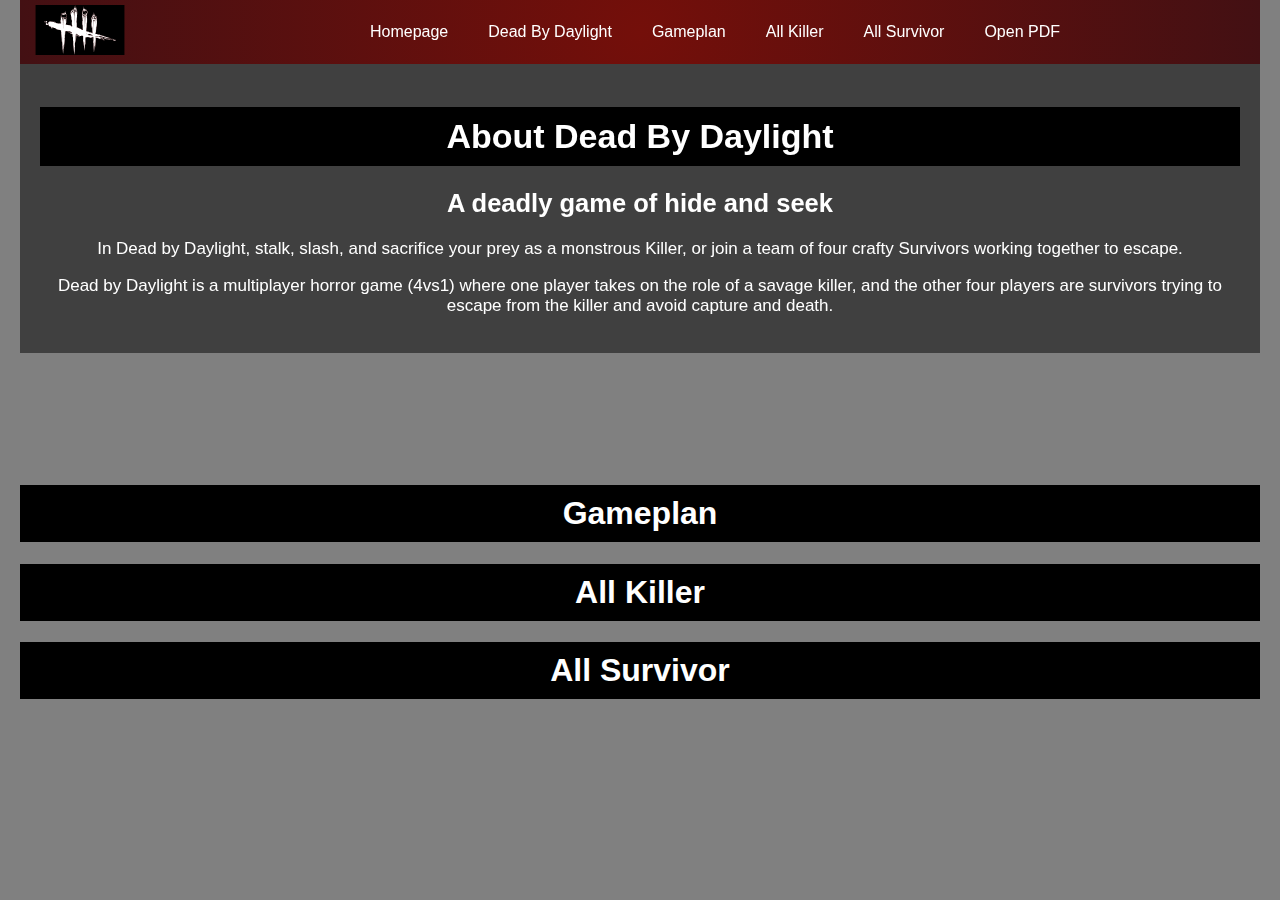
<file: index_amir.html>
<!DOCTYPE html>
<html lang="en">
<head>
    <meta charset="UTF-8">
    <meta name="viewport" content="width=device-width, initial-scale=1.0">
    <title>DBD SPACE</title>
    <meta name="description" content="DBD Space is about the game DBD">
    <meta name="keywords" content="Horror, Game">
    <link rel="icon" href="src/icon.ico" type="image/x-icon" class="logo">
    <link rel="stylesheet" href="styles.css">
</head>
<body>

    <header>
        <nav>
            <div class="nav-container">
                <div>
                    <svg id="svgImg" width="100" height="50" xmlns="http://www.w3.org/2000/svg">
                        <image width="100" height="50" href="src/dbd_logo.svg"/>
                    </svg>
                </div>
                <ul>
                    <li><a href="../index.html">Homepage</a></li>
                    <li><a href="#game">Dead By Daylight</a></li>
                    <li><a href="#gameplan" onclick="showGameplan()">Gameplan</a></li>
                    <li><a href="#killer" onclick="showKillers()">All Killer</a></li>
                    <li><a href="#survivor" onclick="showSurvivors()">All Survivor</a></li>
                    <li><a href="src/DeadByDaylight_introduction.pdf" target="_blank">Open PDF</a></li>
                </ul>
            </div>
        </nav>
    </header>

    <main>
        <section id="game">
            <div class="about-section">
                <div class="video-background">
                    <iframe 
                        src="https://www.youtube.com/embed/EHxoiz7EhN4?autoplay=1&mute=1&loop=1&playlist=EHxoiz7EhN4">
                    </iframe>
                </div>
                <div class="content">
                    <h1>About Dead By Daylight</h1>
                    <h2>A deadly game of hide and seek</h2>
                    <p>In Dead by Daylight, stalk, slash, and sacrifice your prey as a monstrous Killer, or join a team of four crafty Survivors working together to escape.</p>
                    <p>Dead by Daylight is a multiplayer horror game (4vs1) where one player takes on the role of a savage killer, and the other four players are survivors trying to escape from the killer and avoid capture and death.</p>
                </div>
            </div>
        </section>

        <section id="gameplan">
            <h1 onclick="toggleSection(this)">Gameplan</h1>
            <div class="collapsibleContent">
                <canvas id="myCanvas" width="2500" height="50"></canvas>
        
                <h2 class="gamePlanHeader">Choose Your Side</h2>
                <div class="image-grid_gameplan">
                    <img src="survivor/survivorImages/ada_wong.png" alt="Choose Survivor" onclick="handleImageClick(this)">
                    <img src="killer/killerimages/trapper.png" alt="Choose Killer" onclick="handleImageClick(this)">
                </div>
                <div id="additionalContent">
                    <div id="killerContent">
                        <h2>Killer Gameplan Basics</h2>
                        <p>Though every Killer is unique their goals remain the same. Pick Survivors off one-by-one and sacrifice them to The Entity. Here are the basics to get you started.</p>
                        <div class="gameplan-basics-grid">
                            <div> 
                                <h3>Hunt</h3>
                                <iframe class="gameplanIframeSettings" src="https://www.youtube.com/embed/nSwlglFpEes?autoplay=1&mute=1&loop=1&playlist=nSwlglFpEes&controls=0&modestbranding=1"></iframe>
                                <div class="text-field">
                                    Survivors need to repair generators around the map to power up the Exit Gates and escape. Patrol and damage these generators as you search for your next victim. Keep an eye out for noise alerts created when Survivors fail generator and healing skill checks or perform rushed actions like vaulting through windows.
                                </div>
                            </div>
                            <div>
                                <h3>Chase</h3>
                                <iframe class="gameplanIframeSettings" src="https://www.youtube.com/embed/BGFLq6fr-Ec?autoplay=1&mute=1&loop=1&playlist=BGFLq6fr-Ec&controls=0&modestbranding=1"></iframe>
                                <div class="text-field">
                                    As Survivors run for their lives, they’ll leave scratch marks for you to follow. Should the trail go cold, check nearby lockers where they may be hiding. Survivors will try to elude you by vaulting through windows, blinding you with flashlights, and dropping pallets in your path. Think ahead, close the distance, and strike.
                                </div>
                            </div>
                            <div>
                                <h3>Hook</h3>
                                <iframe class="gameplanIframeSettings" src="https://www.youtube.com/embed/oJayQUCDVTA?autoplay=1&mute=1&loop=1&playlist=oJayQUCDVTA&controls=0&modestbranding=1"></iframe>
                                <div class="text-field">
                                    Striking a Survivor once puts them into the Injured State. Twice, and they enter the Dying State, allowing you to pick them up, carry them to one of many sacrificial hooks, and impale them. Should they struggle on the hook for too long, fail to be saved by an ally, or rescued and hooked a total of 3 times, the sacrifice is complete.
                                </div>
                            </div>
                        </div>
                    </div>
                    <div id="survivorContent">
                        <h2>Survivor Gameplan Basics</h2>
                        <p>Survivors may play different roles within a team, but their shared goal never changes. Evade the Killer and escape the trial. Here are the basics to get you started.</p>
                        <div class="gameplan-basics-grid">
                            <div> 
                                <h3>Repair</h3>
                                <iframe class="gameplanIframeSettings" src="https://www.youtube.com/embed/uRrsR1Ljr4I?autoplay=1&mute=1&loop=1&playlist=uRrsR1Ljr4I&controls=0&modestbranding=1"></iframe>
                                <div class="text-field">
                                    To power up the Exit Gates and escape, Survivors must repair 5 of the 7 generators located throughout the map. Skill checks will appear as you work on generators. Fail one and the Killer will be alerted, and your repair progress set back. Multiple Survivors working on the same generator at once will speed up repairs.
                                </div>
                            </div>
                            <div>
                                <h3>Evade</h3>
                                <iframe class="gameplanIframeSettings" src="https://www.youtube.com/embed/nhvj6VJYm08?autoplay=1&mute=1&loop=1&playlist=nhvj6VJYm08&controls=0&modestbranding=1"></iframe>
                                <div class="text-field">
                                    Most Killers are faster than Survivors. Avoid running in a straight line. Instead, drop pallets in the Killer’s path, blind them with a flashlight, or vault through windows to get away. Running will leave scratch marks for them to follow. Walk, crouch, or hide in lockers to avoid detection. The longer the chase, the more time your allies have to focus on generators.
                                </div>
                            </div>
                            <div>
                                <h3>Escape</h3>
                                <iframe class="gameplanIframeSettings" src="https://www.youtube.com/embed/qcgfFEVti2I?autoplay=1&mute=1&loop=1&playlist=qcgfFEVti2I&controls=0&modestbranding=1"></iframe>
                                <div class="text-field">
                                    If struck twice by the Killer you’ll enter the Dying State where you can be picked up and impaled on a sacrificial hook. Attempt to wiggle free while being carried. If hooked, you’ll need to rely on your allies to rescue you before the sacrifice is complete. Help each other stay alive, repair generators, and power up the Exit Gates to escape before time runs out.
                                </div>
                            </div>
                        </div>
                    </div>
                </div>
            </div>
        </section>

        <section id="killer">
            <h1 onclick="toggleSection(this)">All Killer</h1>
            <div class="collapsibleContent">
                <div class="image-grid">
                    <img src="killer/killerimages/trapper.png" alt="The Trapper" onclick="toggleKillerDetails(this)">
                    <img src="killer/killerimages/wraith.png" alt="The Wraith" onclick="toggleKillerDetails(this)">
                    <img src="killer/killerimages/hillbilly.png" alt="The Hillbilly" onclick="toggleKillerDetails(this)">
                    <img src="killer/killerimages/nurse.png" alt="The Nurse" onclick="toggleKillerDetails(this)">
                    <img src="killer/killerimages/huntress.png" alt="The Huntress" onclick="toggleKillerDetails(this)">
                    <img src="killer/killerimages/shape.png" alt="The Shape - Michael Myers" onclick="toggleKillerDetails(this)">
                    <img src="killer/killerimages/nightmare.png" alt="The Nightmare - Freddy Krueger" onclick="toggleKillerDetails(this)">
                    <img src="killer/killerimages/cannibal.png" alt="The Cannibal - Leatherface" onclick="toggleKillerDetails(this)">
                    <img src="killer/killerimages/pig.png" alt="The Pig - Amanda Young" onclick="toggleKillerDetails(this)">
                    <img src="killer/killerimages/ghost_face.png" alt="The Ghost Face" onclick="toggleKillerDetails(this)">
                    <img src="killer/killerimages/demogorgon.png" alt="The Demogorgon" onclick="toggleKillerDetails(this)">
                    <img src="killer/killerimages/executioner.png" alt="The Executioner - Pyramid Head" onclick="toggleKillerDetails(this)">
                    <img src="killer/killerimages/nemesis.png" alt="The Nemesis" onclick="toggleKillerDetails(this)">
                    <img src="killer/killerimages/cenobite.png" alt="The Cenobite - Pinhead" onclick="toggleKillerDetails(this)">
                    <img src="killer/killerimages/xenomorph.png" alt="The Xenomorph" onclick="toggleKillerDetails(this)">
                    <img src="killer/killerimages/good_guy.png" alt="The Good Guy - Chucky" onclick="toggleKillerDetails(this)">
                </div>
            </div>
        </section>

        <section id="survivor">
            <h1 onclick="toggleSection(this)">All Survivor</h1>
            <div class="collapsibleContent">
                <div class="image-grid">
                    <img src="survivor/survivorImages/dwight_fairfield.png" alt="Dwight Fairfield" onclick="toggleSurvivorDetails(this)">
                    <img src="survivor/survivorImages/meg_thomas.png" alt="Meg Thomas" onclick="toggleSurvivorDetails(this)">
                    <img src="survivor/survivorImages/claudette_morel.png" alt="Claudette Morel" onclick="toggleSurvivorDetails(this)">
                    <img src="survivor/survivorImages/jake_park.png" alt="Jake Park" onclick="toggleSurvivorDetails(this)">
                    <img src="survivor/survivorImages/william_bill_Overbeck.png" alt="William Bill Overbeck" onclick="toggleSurvivorDetails(this)">
                    <img src="survivor/survivorImages/nea_karlsson.png" alt="Nea Karlsson" onclick="toggleSurvivorDetails(this)">
                    <img src="survivor/survivorImages/david_king.png" alt="David King" onclick="toggleSurvivorDetails(this)">
                    <img src="survivor/survivorImages/laurie_strode.png" alt="Laurie Strode" onclick="toggleSurvivorDetails(this)">
                    <img src="survivor/survivorImages/quentin_smith.png" alt="Quentin Smith" onclick="toggleSurvivorDetails(this)">
                    <img src="survivor/survivorImages/detective_david_tapp.png" alt="Detective David Tapp" onclick="toggleSurvivorDetails(this)">                    
                    <img src="survivor/survivorImages/nancy_wheeler.png" alt="Nancy Wheeler" onclick="toggleSurvivorDetails(this)">
                    <img src="survivor/survivorImages/steve_harrington.png" alt="Steve Harrington" onclick="toggleSurvivorDetails(this)">
                    <img src="survivor/survivorImages/cheryl_mason.png" alt="Cheryl Mason" onclick="toggleSurvivorDetails(this)">                   
                    <img src="survivor/survivorImages/jill_valentine.png" alt="Jill Valentine" onclick="toggleSurvivorDetails(this)">
                    <img src="survivor/survivorImages/leon_s_kennedy.png" alt="Leon S. Kennedy" onclick="toggleSurvivorDetails(this)">
                    <img src="survivor/survivorImages/ada_wong.png" alt="Ada Wong" onclick="toggleSurvivorDetails(this)">
                    <img src="survivor/survivorImages/nicolas_cage.png" alt="Nicolas Cage" onclick="toggleSurvivorDetails(this)">
                    <img src="survivor/survivorImages/sable_ward.png" alt="Sable Ward" onclick="toggleSurvivorDetails(this)">
                    <img src="survivor/survivorImages/lara_croft.png" alt="Lara Croft" onclick="toggleSurvivorDetails(this)">
                </div>
            </div>
        </section>
        
        <script src="main.js"></script>
        <script src="gameplanSection.js"></script>
        <script src="survivorSection.js"></script>
        <script src="killerSection.js"></script>
    </main>

</body>
</html>
</file>
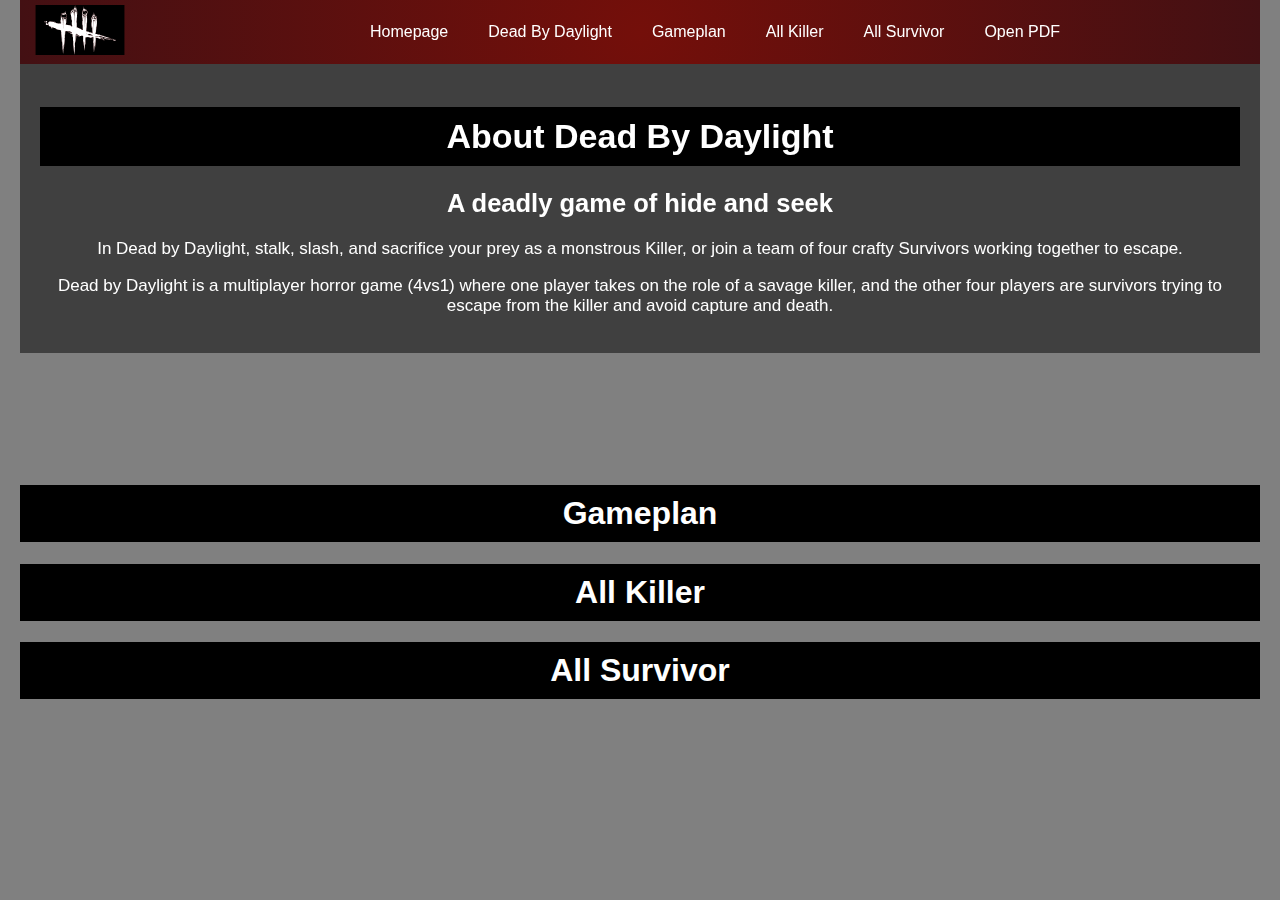
<file: pages/main.html>
<!DOCTYPE html>
<html lang="en">
<head>
    <meta charset="UTF-8">
    <meta name="viewport" content="width=device-width, initial-scale=1.0">
    <title>DBD SPACE</title>
    <meta name="description" content="DBD Space is about the game DBD">
    <meta name="keywords" content="Horror, Game">
    <link rel="icon" href="../src/icon.ico" type="image/x-icon" class="logo">
    <link rel="stylesheet" href="styles.css">
</head>
<body>

    <header>
        <nav>
            <div class="nav-container">
                <div>
                    <svg id="svgImg" xmlns="http://www.w3.org/2000/svg">
                        <image href="../src/dbd_logo.svg"/>
                    </svg>
                </div>
                <ul>
                    <li><a href="../index.html">Homepage</a></li>
                    <li><a href="#game">Dead By Daylight</a></li>
                    <li><a href="#gameplan" onclick="showGameplan()">Gameplan</a></li>
                    <li><a href="#killer" onclick="showKillers()">All Killer</a></li>
                    <li><a href="#survivor" onclick="showSurvivors()">All Survivor</a></li>
                    <li><a href="../src/DeadByDaylight_introduction.pdf" target="_blank">Open PDF</a></li>
                </ul>
            </div>
        </nav>
    </header>

    <main>
        <section id="game">
            <div class="about-section">
                <div class="video-background">
                    <iframe 
                        src="https://www.youtube.com/embed/EHxoiz7EhN4?autoplay=1&mute=1&loop=1&playlist=EHxoiz7EhN4">
                    </iframe>
                </div>
                <div class="content">
                    <h1>About Dead By Daylight</h1>
                    <h2>A deadly game of hide and seek</h2>
                    <p>In Dead by Daylight, stalk, slash, and sacrifice your prey as a monstrous Killer, or join a team of four crafty Survivors working together to escape.</p>
                    <p>Dead by Daylight is a multiplayer horror game (4vs1) where one player takes on the role of a savage killer, and the other four players are survivors trying to escape from the killer and avoid capture and death.</p>
                </div>
            </div>
        </section>

        <section id="gameplan">
            <h1 onclick="toggleSection(this)">Gameplan</h1>
            <div class="collapsibleContent">
                <canvas id="myCanvas" width="2500" height="50"></canvas>
        
                <h2 class="gamePlanHeader">Choose Your Side</h2>
                <div class="image-grid_gameplan">
                    <img src="../survivor/survivorImages/ada_wong.png" alt="Choose Survivor" onclick="handleImageClick(this)">
                    <img src="../killer/killerimages/trapper.png" alt="Choose Killer" onclick="handleImageClick(this)">
                </div>
                <div id="additionalContent">
                    <div id="killerContent">
                        <h2>Killer Gameplan Basics</h2>
                        <p>Though every Killer is unique their goals remain the same. Pick Survivors off one-by-one and sacrifice them to The Entity. Here are the basics to get you started.</p>
                        <div class="gameplan-basics-grid">
                            <div> 
                                <h3>Hunt</h3>
                                <iframe class="gameplanIframeSettings" src="https://www.youtube.com/embed/nSwlglFpEes?autoplay=1&mute=1&loop=1&playlist=nSwlglFpEes&controls=0&modestbranding=1"></iframe>
                                <div class="text-field">
                                    Survivors need to repair generators around the map to power up the Exit Gates and escape. Patrol and damage these generators as you search for your next victim. Keep an eye out for noise alerts created when Survivors fail generator and healing skill checks or perform rushed actions like vaulting through windows.
                                </div>
                            </div>
                            <div>
                                <h3>Chase</h3>
                                <iframe class="gameplanIframeSettings" src="https://www.youtube.com/embed/BGFLq6fr-Ec?autoplay=1&mute=1&loop=1&playlist=BGFLq6fr-Ec&controls=0&modestbranding=1"></iframe>
                                <div class="text-field">
                                    As Survivors run for their lives, they’ll leave scratch marks for you to follow. Should the trail go cold, check nearby lockers where they may be hiding. Survivors will try to elude you by vaulting through windows, blinding you with flashlights, and dropping pallets in your path. Think ahead, close the distance, and strike.
                                </div>
                            </div>
                            <div>
                                <h3>Hook</h3>
                                <iframe class="gameplanIframeSettings" src="https://www.youtube.com/embed/oJayQUCDVTA?autoplay=1&mute=1&loop=1&playlist=oJayQUCDVTA&controls=0&modestbranding=1"></iframe>
                                <div class="text-field">
                                    Striking a Survivor once puts them into the Injured State. Twice, and they enter the Dying State, allowing you to pick them up, carry them to one of many sacrificial hooks, and impale them. Should they struggle on the hook for too long, fail to be saved by an ally, or rescued and hooked a total of 3 times, the sacrifice is complete.
                                </div>
                            </div>
                        </div>
                    </div>
                    <div id="survivorContent">
                        <h2>Survivor Gameplan Basics</h2>
                        <p>Survivors may play different roles within a team, but their shared goal never changes. Evade the Killer and escape the trial. Here are the basics to get you started.</p>
                        <div class="gameplan-basics-grid">
                            <div> 
                                <h3>Repair</h3>
                                <iframe class="gameplanIframeSettings" src="https://www.youtube.com/embed/uRrsR1Ljr4I?autoplay=1&mute=1&loop=1&playlist=uRrsR1Ljr4I&controls=0&modestbranding=1"></iframe>
                                <div class="text-field">
                                    To power up the Exit Gates and escape, Survivors must repair 5 of the 7 generators located throughout the map. Skill checks will appear as you work on generators. Fail one and the Killer will be alerted, and your repair progress set back. Multiple Survivors working on the same generator at once will speed up repairs.
                                </div>
                            </div>
                            <div>
                                <h3>Evade</h3>
                                <iframe class="gameplanIframeSettings" src="https://www.youtube.com/embed/nhvj6VJYm08?autoplay=1&mute=1&loop=1&playlist=nhvj6VJYm08&controls=0&modestbranding=1"></iframe>
                                <div class="text-field">
                                    Most Killers are faster than Survivors. Avoid running in a straight line. Instead, drop pallets in the Killer’s path, blind them with a flashlight, or vault through windows to get away. Running will leave scratch marks for them to follow. Walk, crouch, or hide in lockers to avoid detection. The longer the chase, the more time your allies have to focus on generators.
                                </div>
                            </div>
                            <div>
                                <h3>Escape</h3>
                                <iframe class="gameplanIframeSettings" src="https://www.youtube.com/embed/qcgfFEVti2I?autoplay=1&mute=1&loop=1&playlist=qcgfFEVti2I&controls=0&modestbranding=1"></iframe>
                                <div class="text-field">
                                    If struck twice by the Killer you’ll enter the Dying State where you can be picked up and impaled on a sacrificial hook. Attempt to wiggle free while being carried. If hooked, you’ll need to rely on your allies to rescue you before the sacrifice is complete. Help each other stay alive, repair generators, and power up the Exit Gates to escape before time runs out.
                                </div>
                            </div>
                        </div>
                    </div>
                </div>
            </div>
        </section>

        <section id="killer">
            <h1 onclick="toggleSection(this)">All Killer</h1>
            <div class="collapsibleContent">
                <div class="image-grid">
                    <img src="../killer/killerimages/trapper.png" alt="The Trapper" onclick="toggleKillerDetails(this)">
                    <img src="../killer/killerimages/wraith.png" alt="The Wraith" onclick="toggleKillerDetails(this)">
                    <img src="../killer/killerimages/hillbilly.png" alt="The Hillbilly" onclick="toggleKillerDetails(this)">
                    <img src="../killer/killerimages/nurse.png" alt="The Nurse" onclick="toggleKillerDetails(this)">
                    <img src="../killer/killerimages/huntress.png" alt="The Huntress" onclick="toggleKillerDetails(this)">
                    <img src="../killer/killerimages/shape.png" alt="The Shape - Michael Myers" onclick="toggleKillerDetails(this)">
                    <img src="../killer/killerimages/nightmare.png" alt="The Nightmare - Freddy Krueger" onclick="toggleKillerDetails(this)">
                    <img src="../killer/killerimages/cannibal.png" alt="The Cannibal - Leatherface" onclick="toggleKillerDetails(this)">
                    <img src="../killer/killerimages/pig.png" alt="The Pig - Amanda Young" onclick="toggleKillerDetails(this)">
                    <img src="../killer/killerimages/ghost_face.png" alt="The Ghost Face" onclick="toggleKillerDetails(this)">
                    <img src="../killer/killerimages/demogorgon.png" alt="The Demogorgon" onclick="toggleKillerDetails(this)">
                    <img src="../killer/killerimages/executioner.png" alt="The Executioner - Pyramid Head" onclick="toggleKillerDetails(this)">
                    <img src="../killer/killerimages/nemesis.png" alt="The Nemesis" onclick="toggleKillerDetails(this)">
                    <img src="../killer/killerimages/cenobite.png" alt="The Cenobite - Pinhead" onclick="toggleKillerDetails(this)">
                    <img src="../killer/killerimages/xenomorph.png" alt="The Xenomorph" onclick="toggleKillerDetails(this)">
                    <img src="../killer/killerimages/good_guy.png" alt="The Good Guy - Chucky" onclick="toggleKillerDetails(this)">
                </div>
            </div>
        </section>

        <section id="survivor">
            <h1 onclick="toggleSection(this)">All Survivor</h1>
            <div class="collapsibleContent">
                <div class="image-grid">
                    <img src="../survivor/survivorImages/dwight_fairfield.png" alt="Dwight Fairfield" onclick="toggleSurvivorDetails(this)">
                    <img src="../survivor/survivorImages/meg_thomas.png" alt="Meg Thomas" onclick="toggleSurvivorDetails(this)">
                    <img src="../survivor/survivorImages/claudette_morel.png" alt="Claudette Morel" onclick="toggleSurvivorDetails(this)">
                    <img src="../survivor/survivorImages/jake_park.png" alt="Jake Park" onclick="toggleSurvivorDetails(this)">
                    <img src="../survivor/survivorImages/william_bill_Overbeck.png" alt="William Bill Overbeck" onclick="toggleSurvivorDetails(this)">
                    <img src="../survivor/survivorImages/nea_karlsson.png" alt="Nea Karlsson" onclick="toggleSurvivorDetails(this)">
                    <img src="../survivor/survivorImages/david_king.png" alt="David King" onclick="toggleSurvivorDetails(this)">
                    <img src="../survivor/survivorImages/laurie_strode.png" alt="Laurie Strode" onclick="toggleSurvivorDetails(this)">
                    <img src="../survivor/survivorImages/quentin_smith.png" alt="Quentin Smith" onclick="toggleSurvivorDetails(this)">
                    <img src="../survivor/survivorImages/detective_david_tapp.png" alt="Detective David Tapp" onclick="toggleSurvivorDetails(this)">                    
                    <img src="../survivor/survivorImages/nancy_wheeler.png" alt="Nancy Wheeler" onclick="toggleSurvivorDetails(this)">
                    <img src="../survivor/survivorImages/steve_harrington.png" alt="Steve Harrington" onclick="toggleSurvivorDetails(this)">
                    <img src="../survivor/survivorImages/cheryl_mason.png" alt="Cheryl Mason" onclick="toggleSurvivorDetails(this)">                   
                    <img src="../survivor/survivorImages/jill_valentine.png" alt="Jill Valentine" onclick="toggleSurvivorDetails(this)">
                    <img src="../survivor/survivorImages/leon_s_kennedy.png" alt="Leon S. Kennedy" onclick="toggleSurvivorDetails(this)">
                    <img src="../survivor/survivorImages/ada_wong.png" alt="Ada Wong" onclick="toggleSurvivorDetails(this)">
                    <img src="../survivor/survivorImages/nicolas_cage.png" alt="Nicolas Cage" onclick="toggleSurvivorDetails(this)">
                    <img src="../survivor/survivorImages/sable_ward.png" alt="Sable Ward" onclick="toggleSurvivorDetails(this)">
                    <img src="../survivor/survivorImages/lara_croft.png" alt="Lara Croft" onclick="toggleSurvivorDetails(this)">
                </div>
            </div>
        </section>
        
        <script src="main.js"></script>
        <script src="gameplanSection.js"></script>
        <script src="survivorSection.js"></script>
        <script src="killerSection.js"></script>
    </main>

</body>
</html>
</file>
<file: styles.css>
html {
    scroll-behavior: smooth;
}

body {
    font-family: Arial, sans-serif;
    padding: 0 20px;
    margin: auto;
    background-color: #808080;
}

header {
    background: radial-gradient(circle, #740f0a, #431013);
    position: sticky;
    top: 0;
    width: 100%;
    z-index: 1;
}

nav ul {
    list-style-type: none;
    margin: 0; 
    display: flex; 
    justify-content: center;
    flex-grow: 1;
}

nav ul li {
    padding: 0 10px 0 10px;
}

nav ul li a {
    text-decoration: none;
    color: #ffffff; 
    padding: 10px 10px;
    display: block;
}

nav ul li a:hover {
    background-color: #000000;
    border-radius: 5px;
}

h1 {
    cursor: pointer;
    background-color: #000000;
    color: #ffffff;
    padding: 10px;
    text-align: center;
}

h3 {
    text-align: center;
    color: #ffffff;
    border-bottom: 2px solid #ff0000;
    padding-bottom: 10px;
}

.about-section {
    position: relative;
    overflow: hidden;
    height: 400px;
}

.video-background {
    position: absolute;
    top: 0;
    left: 0;
    width: 100%;
    height: 100%;
    overflow: hidden;
}

.video-background iframe {
    position: absolute;
    top: 50%;
    left: 50%;
    width: 100vw;
    height: 100vw;
    transform: translate(-50%, -50%);
    object-fit: cover;
    pointer-events: none;
}

.about-section .content {
    position: relative;
    color: #ffffff;
    padding: 20px;
    text-align: center;
    background-color: #00000080;
    font-size: 17px;
}

.nav-container {
    display: flex;
    align-items: center;
    justify-content: space-between;
    width: 100%;
}

.collapsibleContent {
    display: none;
}

.collapsibleContent.active {
    display: block;
}

.glow-blue {
    box-shadow: 0 0 20px 5px #0000ffcc;
}

.glow-red {
    box-shadow: 0 0 20px 5px #ff0000cc;
}

.gamePlanHeader {
    text-align: center;
    font-size: 30px;
}

.image-grid_gameplan {
    display: flex;
    justify-content: center;
    gap: 20px;
}

.image-grid_gameplan img {
    width: 25vw;
    text-align: center;
}

.image-grid_gameplan img:hover {
    transform: scale(1.025);
}

.gameplan-basics-grid > div {
    padding: 10px;
    border-right: 2px solid #000000;
}

.gameplan-basics-grid > div:last-child {
    border-right: none;
}

.gameplan-basics-grid h3 {
    text-align: center;
    margin-bottom: 10px;
}

.gameplanIframeSettings {
    width: 100%;
    height: 250px;
    margin-bottom: 10px;
    pointer-events: none;
    top: -100px;
    object-fit: cover;
}

.gameplan-basics-grid .text-field {
    text-align: justify;
    font-size: 20px;
    padding: 10px;
    border: 1px solid #cccccc;
    border-radius: 5px;
}

.gameplan-basics-grid {
    display: grid;
    grid-template-columns: repeat(3, 1fr);
    gap: 20px;
    margin: 0 auto;
}

.image-grid {
    display: grid;
    grid-template-columns: repeat(5, 1fr);
    gap: 10px;
    margin-top: 10px;
}

.image-grid img {
    width: 100%;
    height: auto;
    cursor: pointer;
}

.image-grid img:hover {
    transform: scale(1.1);
}

.details {
    grid-column: span 5;
    background: linear-gradient(to right, #740f0a, #431013);
    padding: 20px;
    display: none;
    font-size: large;
}

.details img {
    width: 100px;
    height: auto;
    margin-right: 10px;
}

.detailsName {
    text-align: center;
    color: #ffffff;
    margin-bottom: 10px;
}

.killer-description {
    flex: 1;
}

.killer-perks {
    display: flex;
    flex-wrap: wrap;
    justify-content: center;
    margin-bottom: 20px;
}

.killer-perk-item {
    width: 30%;
    margin-right: 20px;
    margin-bottom: 20px;
    display: flex;
    flex-direction: column;
    align-items: center;
    text-align: center;
    margin: 10px;
}

.killer-info {
    display: flex;
    justify-content: space-between;
    margin-bottom: 20px;
}

.killer-power {
    flex: 0 0 45%;
    margin-right: 10px;
    text-align: center;
}

.killer-power img {
    max-width: 100%; 
    height: auto; 
    border-radius: 10px;
}

.voicelines {
    flex: 0 0 45%;
    text-align: center;
    color: #f5f5dc;
}

.mori-container {
    display: flex;
    justify-content: center;
    margin-bottom: 20px;
    position: relative;
    width: 80%;
    max-width: 700px;
    height: auto;
    margin-left: auto;
    margin-right: auto;
}

.mori-container iframe {
    width: 100%;
    height: auto;
    aspect-ratio: 16/9;
    border-radius: 10px;
}

.detailsColor {
    color: #F5F5DC;
}

.detailsSubHeadingColor {
    color: #CCCCCC;
}

.survivor-details {
    grid-column: span 5;
    background: linear-gradient(to right, #09448a, #202d34);
    padding: 20px;
    display: none;
}

.survivor-details img {
    width: 100px;
    height: auto;
    margin-right: 10px;
}

.survivor-perks {
    display: flex;
    justify-content: center;
    margin-bottom: 20px;
}

.survivor-perk-item {
    width: 30%;
    margin-right: 20px;
    margin-bottom: 20px;
    display: flex;
    flex-direction: column;
    align-items: center;
    text-align: center;
    margin: 10px;
}

#svgImg {
    padding: 5px 0 5px 10px;
}

#myCanvas {
    border: 1px solid #000000;
    width: 100%;
    height: 40px;
}

#additionalContent {
    display: none;
    width: 100%;
    text-align: center;
    color: #ffffff;
    font-size: 20px;
}

#additionalContent > div {
    margin: 0 auto;
    text-align: center;
}

#killerContent {
    display: none;
    background: linear-gradient(to right, #740f0a, #431013);
}

#survivorContent {
    display: none;
    background: linear-gradient(to right, #09448a, #202d34);
}
</file>
<file: pages/styles.css>
html {
    scroll-behavior: smooth;
}

body {
    font-family: Arial, sans-serif;
    padding: 0 20px;
    margin: auto;
    background-color: #808080;
}

header {
    background: radial-gradient(circle, #740f0a, #431013);
    position: sticky;
    top: 0;
    width: 100%;
    z-index: 1;
}

nav ul {
    list-style-type: none;
    margin: 0; 
    display: flex; 
    justify-content: center;
    flex-grow: 1;
}

nav ul li {
    padding: 0 10px 0 10px;
}

nav ul li a {
    text-decoration: none;
    color: #ffffff; 
    padding: 10px 10px;
    display: block;
}

nav ul li a:hover {
    background-color: #000000;
    border-radius: 5px;
}

h1 {
    cursor: pointer;
    background-color: #000000;
    color: #ffffff;
    padding: 10px;
    text-align: center;
}

h3 {
    text-align: center;
    color: #ffffff;
    border-bottom: 2px solid #ff0000;
    padding-bottom: 10px;
}

.about-section {
    position: relative;
    overflow: hidden;
    height: 400px;
}

.video-background {
    position: absolute;
    top: 0;
    left: 0;
    width: 100%;
    height: 100%;
    overflow: hidden;
}

.video-background iframe {
    position: absolute;
    top: 50%;
    left: 50%;
    width: 100vw;
    height: 100vw;
    transform: translate(-50%, -50%);
    object-fit: cover;
    pointer-events: none;
}

.about-section .content {
    position: relative;
    color: #ffffff;
    padding: 20px;
    text-align: center;
    background-color: #00000080;
    font-size: 17px;
}

.nav-container {
    display: flex;
    align-items: center;
    justify-content: space-between;
    width: 100%;
}

.collapsibleContent {
    display: none;
}

.collapsibleContent.active {
    display: block;
}

.glow-blue {
    box-shadow: 0 0 20px 5px #0000ffcc;
}

.glow-red {
    box-shadow: 0 0 20px 5px #ff0000cc;
}

.gamePlanHeader {
    text-align: center;
    font-size: 30px;
}

.image-grid_gameplan {
    display: flex;
    justify-content: center;
    gap: 20px;
}

.image-grid_gameplan img {
    width: 25vw;
    text-align: center;
}

.image-grid_gameplan img:hover {
    transform: scale(1.025);
}

.gameplan-basics-grid > div {
    padding: 10px;
    border-right: 2px solid #000000;
}

.gameplan-basics-grid > div:last-child {
    border-right: none;
}

.gameplan-basics-grid h3 {
    text-align: center;
    margin-bottom: 10px;
}

.gameplanIframeSettings {
    width: 100%;
    height: 250px;
    margin-bottom: 10px;
    pointer-events: none;
    top: -100px;
    object-fit: cover;
}

.gameplan-basics-grid .text-field {
    text-align: justify;
    font-size: 20px;
    padding: 10px;
    border: 1px solid #cccccc;
    border-radius: 5px;
}

.gameplan-basics-grid {
    display: grid;
    grid-template-columns: repeat(3, 1fr);
    gap: 20px;
    margin: 0 auto;
}

.image-grid {
    display: grid;
    grid-template-columns: repeat(5, 1fr);
    gap: 10px;
    margin-top: 10px;
}

.image-grid img {
    width: 100%;
    height: auto;
    cursor: pointer;
}

.image-grid img:hover {
    transform: scale(1.1);
}

.details {
    grid-column: span 5;
    background: linear-gradient(to right, #740f0a, #431013);
    padding: 20px;
    display: none;
    font-size: large;
}

.details img {
    width: 100px;
    height: auto;
    margin-right: 10px;
}

.detailsName {
    text-align: center;
    color: #ffffff;
    margin-bottom: 10px;
}

.killer-description {
    flex: 1;
}

.killer-perks {
    display: flex;
    flex-wrap: wrap;
    justify-content: center;
    margin-bottom: 20px;
}

.killer-perk-item {
    width: 30%;
    margin-right: 20px;
    margin-bottom: 20px;
    display: flex;
    flex-direction: column;
    align-items: center;
    text-align: center;
    margin: 10px;
}

.killer-info {
    display: flex;
    justify-content: space-between;
    margin-bottom: 20px;
}

.killer-power {
    flex: 0 0 45%;
    margin-right: 10px;
    text-align: center;
}

.killer-power img {
    max-width: 100%; 
    height: auto; 
    border-radius: 10px;
}

.voicelines {
    flex: 0 0 45%;
    text-align: center;
    color: #f5f5dc;
}

.mori-container {
    display: flex;
    justify-content: center;
    margin-bottom: 20px;
    position: relative;
    width: 80%;
    max-width: 700px;
    height: auto;
    margin-left: auto;
    margin-right: auto;
}

.mori-container iframe {
    width: 100%;
    height: auto;
    aspect-ratio: 16/9;
    border-radius: 10px;
}

.detailsColor {
    color: #F5F5DC;
}

.detailsSubHeadingColor {
    color: #CCCCCC;
}

.survivor-details {
    grid-column: span 5;
    background: linear-gradient(to right, #09448a, #202d34);
    padding: 20px;
    display: none;
}

.survivor-details img {
    width: 100px;
    height: auto;
    margin-right: 10px;
}

.survivor-perks {
    display: flex;
    justify-content: center;
    margin-bottom: 20px;
}

.survivor-perk-item {
    width: 30%;
    margin-right: 20px;
    margin-bottom: 20px;
    display: flex;
    flex-direction: column;
    align-items: center;
    text-align: center;
    margin: 10px;
}

#svgImg {
    width: 100px;
    height: 50px;
    padding: 5px 0 5px 10px;
}

#svgImg image {
    width: 100px;
    height: 50px;
}

#myCanvas {
    border: 1px solid #000000;
    width: 100%;
    height: 40px;
}

#additionalContent {
    display: none;
    width: 100%;
    text-align: center;
    color: #ffffff;
    font-size: 20px;
}

#additionalContent > div {
    margin: 0 auto;
    text-align: center;
}

#killerContent {
    display: none;
    background: linear-gradient(to right, #740f0a, #431013);
}

#survivorContent {
    display: none;
    background: linear-gradient(to right, #09448a, #202d34);
}
</file>
